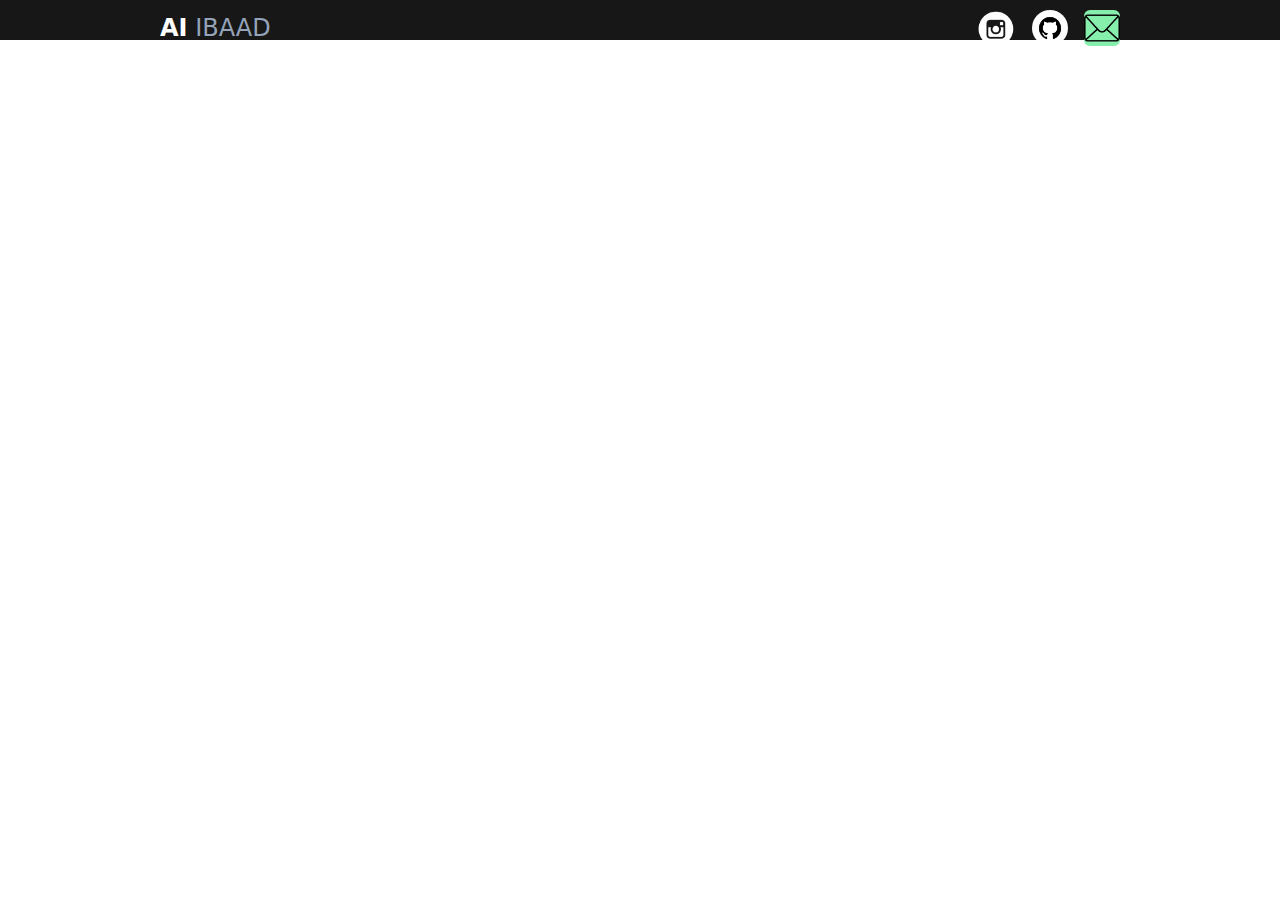
<file: index1.html>
<!DOCTYPE html>
<html lang="en" class="scroll-smooth">
<head>
    <meta charset="UTF-8">
    <meta name="viewport" content="width=device-width, initial-scale=1.0">
    <title>Portofolio Ibad</title>
    <link rel="stylesheet" href="style.css">
</head>
<body class="bg-zinc-800 text-slate-400">
    <header class="z-10 sticky top-0 bg-zinc-800 pt-2 pb-2"> <!--Header-->
        <div>
            <nav class="w-9/12 flex items-center flex-row mx-auto">
                <div class="basis-1/2 uppercase"> <!--Logo-->
                    <a href="index.html" class="text-2xl ">
                        <span class="font-extrabold text-white">Ai</span>
                        <span class="font-extralight text-gray-300 hover:text-green-600">Ibaad</span>
                    </a>
                </div>
                <div class="basis-1/2 flex items-center justify-end gap-4">
                    <a href="https://www.instagram.com/ai.ibaad/"><img src="img/intagram.jpg" alt="Instagram" class="h-10 w-10"></a>
                    <a href=""><img src="img/github.png" alt="Github" class="h-9 w-9 bg-white rounded-full"></a>
                    <a href=""><img src="img/mail.png" alt="Mail" class="h-9 w-9 bg-green-300 rounded-md object-scale-down h-6 "></a>
                </div>
            </nav>
        </div> 
    </header>
    
    <main class="bg-white">
        <!-- <div class="mx-auto flex h-screen items-center w-9/12 bg-zinc-800">
            <div class="rounded-lg shadow-lg overflow-hidden ">
                <img class="object-cover h-1/3 " src="img/pj1.jpg" alt="pj1">
                <div class="bg-white py-2 px-4">
                    <h4 class="text-sm font-medium text-gray-800">Company profile</h4>
                    <h5 class="text-sm font-mono">Tailwind CSS</h5>
                </div>
            </div>
        </div> -->
    </main>



        <footer class="bg-neutral-900 text-neutral-500 text-center pt-10 pb-10 font-mono -mt-20"> <!--footer-->
            Achmad Irsyadul Ibad © 2023. All Right Reserved
        </footer>
</body>
</html>
</file>
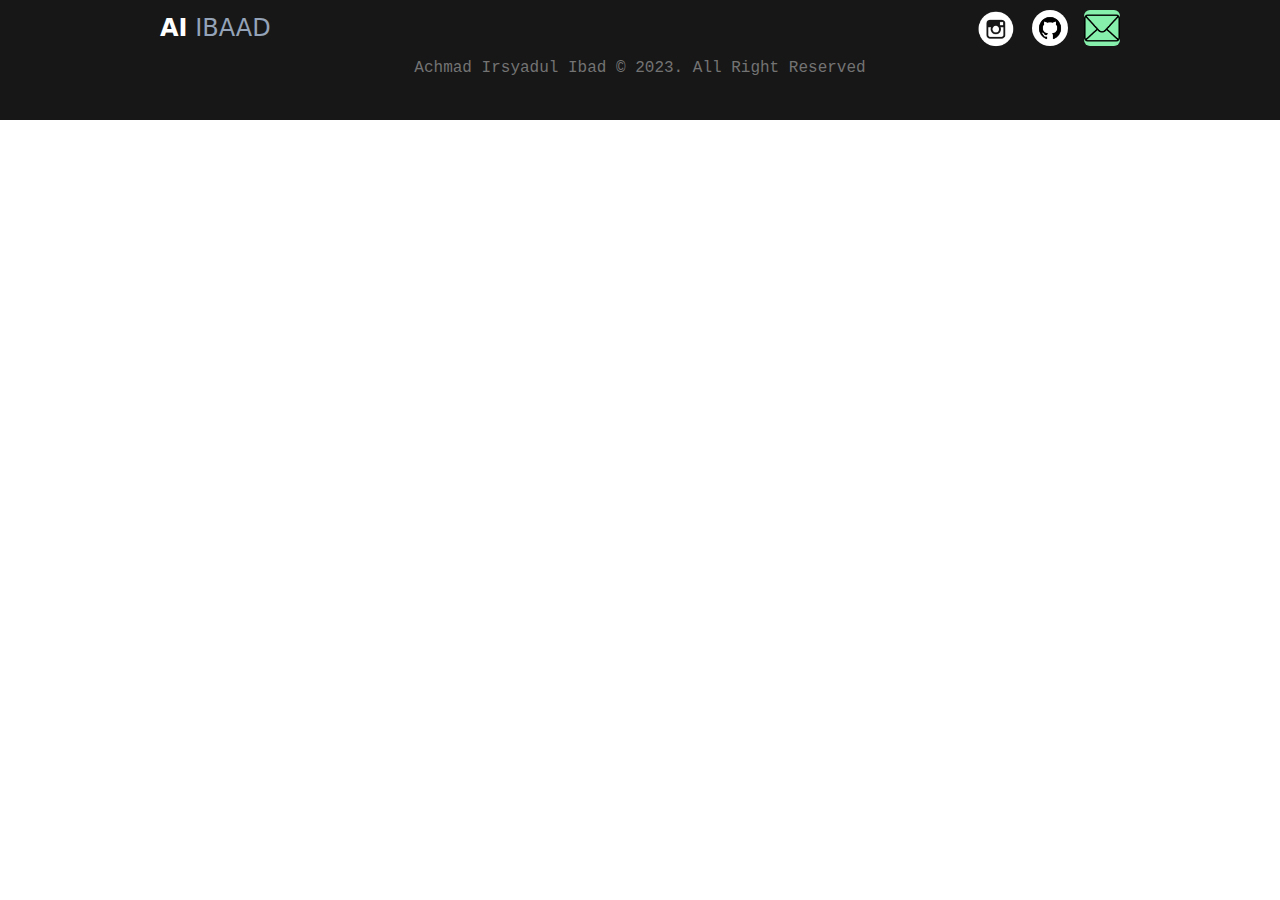
<file: index2.html>
<!DOCTYPE html>
<html lang="en" class="scroll-smooth">
<head>
    <meta charset="UTF-8">
    <meta name="viewport" content="width=device-width, initial-scale=1.0">
    <title>Portofolio Ibad</title>
    <link rel="stylesheet" href="style.css">
</head>
<body>
    <body class="bg-zinc-800 text-slate-400">
        <header class="z-10 sticky top-0 bg-zinc-800 pt-2 pb-2"> <!--Header-->
            <div>
                <nav class="w-9/12 flex items-center flex-row mx-auto">
                    <div class="basis-1/2 uppercase"> <!--Logo-->
                        <a href="index.html" class="text-2xl ">
                            <span class="font-extrabold text-white">Ai</span>
                            <span class="font-extralight text-gray-300 hover:text-green-600">Ibaad</span>
                        </a>
                    </div>

                    <div class="basis-1/2 flex items-center justify-end gap-4">
                        <a href="https://www.instagram.com/ai.ibaad/"><img src="img/intagram.jpg" alt="Instagram" class="h-10 w-10"></a>
                        <a href=""><img src="img/github.png" alt="Github" class="h-9 w-9 bg-white rounded-full"></a>
                        <a href=""><img src="img/mail.png" alt="Mail" class="h-9 w-9 bg-green-300 rounded-md object-scale-down h-6 "></a>
                    </div>
                </nav>
            </div> 
        </header>
    



        <footer class="bg-neutral-900 text-neutral-500 text-center pt-20 pb-10 font-mono -mt-20"> <!--footer-->
            Achmad Irsyadul Ibad © 2023. All Right Reserved
        </footer>
</body>
</html>
</file>
<file: style.css>
/*
! tailwindcss v3.3.3 | MIT License | https://tailwindcss.com
*/

/*
1. Prevent padding and border from affecting element width. (https://github.com/mozdevs/cssremedy/issues/4)
2. Allow adding a border to an element by just adding a border-width. (https://github.com/tailwindcss/tailwindcss/pull/116)
*/

*,
::before,
::after {
  box-sizing: border-box;
  /* 1 */
  border-width: 0;
  /* 2 */
  border-style: solid;
  /* 2 */
  border-color: #e5e7eb;
  /* 2 */
}

::before,
::after {
  --tw-content: '';
}

/*
1. Use a consistent sensible line-height in all browsers.
2. Prevent adjustments of font size after orientation changes in iOS.
3. Use a more readable tab size.
4. Use the user's configured `sans` font-family by default.
5. Use the user's configured `sans` font-feature-settings by default.
6. Use the user's configured `sans` font-variation-settings by default.
*/

html {
  line-height: 1.5;
  /* 1 */
  -webkit-text-size-adjust: 100%;
  /* 2 */
  -moz-tab-size: 4;
  /* 3 */
  -o-tab-size: 4;
     tab-size: 4;
  /* 3 */
  font-family: ui-sans-serif, system-ui, -apple-system, BlinkMacSystemFont, "Segoe UI", Roboto, "Helvetica Neue", Arial, "Noto Sans", sans-serif, "Apple Color Emoji", "Segoe UI Emoji", "Segoe UI Symbol", "Noto Color Emoji";
  /* 4 */
  font-feature-settings: normal;
  /* 5 */
  font-variation-settings: normal;
  /* 6 */
}

/*
1. Remove the margin in all browsers.
2. Inherit line-height from `html` so users can set them as a class directly on the `html` element.
*/

body {
  margin: 0;
  /* 1 */
  line-height: inherit;
  /* 2 */
}

/*
1. Add the correct height in Firefox.
2. Correct the inheritance of border color in Firefox. (https://bugzilla.mozilla.org/show_bug.cgi?id=190655)
3. Ensure horizontal rules are visible by default.
*/

hr {
  height: 0;
  /* 1 */
  color: inherit;
  /* 2 */
  border-top-width: 1px;
  /* 3 */
}

/*
Add the correct text decoration in Chrome, Edge, and Safari.
*/

abbr:where([title]) {
  -webkit-text-decoration: underline dotted;
          text-decoration: underline dotted;
}

/*
Remove the default font size and weight for headings.
*/

h1,
h2,
h3,
h4,
h5,
h6 {
  font-size: inherit;
  font-weight: inherit;
}

/*
Reset links to optimize for opt-in styling instead of opt-out.
*/

a {
  color: inherit;
  text-decoration: inherit;
}

/*
Add the correct font weight in Edge and Safari.
*/

b,
strong {
  font-weight: bolder;
}

/*
1. Use the user's configured `mono` font family by default.
2. Correct the odd `em` font sizing in all browsers.
*/

code,
kbd,
samp,
pre {
  font-family: ui-monospace, SFMono-Regular, Menlo, Monaco, Consolas, "Liberation Mono", "Courier New", monospace;
  /* 1 */
  font-size: 1em;
  /* 2 */
}

/*
Add the correct font size in all browsers.
*/

small {
  font-size: 80%;
}

/*
Prevent `sub` and `sup` elements from affecting the line height in all browsers.
*/

sub,
sup {
  font-size: 75%;
  line-height: 0;
  position: relative;
  vertical-align: baseline;
}

sub {
  bottom: -0.25em;
}

sup {
  top: -0.5em;
}

/*
1. Remove text indentation from table contents in Chrome and Safari. (https://bugs.chromium.org/p/chromium/issues/detail?id=999088, https://bugs.webkit.org/show_bug.cgi?id=201297)
2. Correct table border color inheritance in all Chrome and Safari. (https://bugs.chromium.org/p/chromium/issues/detail?id=935729, https://bugs.webkit.org/show_bug.cgi?id=195016)
3. Remove gaps between table borders by default.
*/

table {
  text-indent: 0;
  /* 1 */
  border-color: inherit;
  /* 2 */
  border-collapse: collapse;
  /* 3 */
}

/*
1. Change the font styles in all browsers.
2. Remove the margin in Firefox and Safari.
3. Remove default padding in all browsers.
*/

button,
input,
optgroup,
select,
textarea {
  font-family: inherit;
  /* 1 */
  font-feature-settings: inherit;
  /* 1 */
  font-variation-settings: inherit;
  /* 1 */
  font-size: 100%;
  /* 1 */
  font-weight: inherit;
  /* 1 */
  line-height: inherit;
  /* 1 */
  color: inherit;
  /* 1 */
  margin: 0;
  /* 2 */
  padding: 0;
  /* 3 */
}

/*
Remove the inheritance of text transform in Edge and Firefox.
*/

button,
select {
  text-transform: none;
}

/*
1. Correct the inability to style clickable types in iOS and Safari.
2. Remove default button styles.
*/

button,
[type='button'],
[type='reset'],
[type='submit'] {
  -webkit-appearance: button;
  /* 1 */
  background-color: transparent;
  /* 2 */
  background-image: none;
  /* 2 */
}

/*
Use the modern Firefox focus style for all focusable elements.
*/

:-moz-focusring {
  outline: auto;
}

/*
Remove the additional `:invalid` styles in Firefox. (https://github.com/mozilla/gecko-dev/blob/2f9eacd9d3d995c937b4251a5557d95d494c9be1/layout/style/res/forms.css#L728-L737)
*/

:-moz-ui-invalid {
  box-shadow: none;
}

/*
Add the correct vertical alignment in Chrome and Firefox.
*/

progress {
  vertical-align: baseline;
}

/*
Correct the cursor style of increment and decrement buttons in Safari.
*/

::-webkit-inner-spin-button,
::-webkit-outer-spin-button {
  height: auto;
}

/*
1. Correct the odd appearance in Chrome and Safari.
2. Correct the outline style in Safari.
*/

[type='search'] {
  -webkit-appearance: textfield;
  /* 1 */
  outline-offset: -2px;
  /* 2 */
}

/*
Remove the inner padding in Chrome and Safari on macOS.
*/

::-webkit-search-decoration {
  -webkit-appearance: none;
}

/*
1. Correct the inability to style clickable types in iOS and Safari.
2. Change font properties to `inherit` in Safari.
*/

::-webkit-file-upload-button {
  -webkit-appearance: button;
  /* 1 */
  font: inherit;
  /* 2 */
}

/*
Add the correct display in Chrome and Safari.
*/

summary {
  display: list-item;
}

/*
Removes the default spacing and border for appropriate elements.
*/

blockquote,
dl,
dd,
h1,
h2,
h3,
h4,
h5,
h6,
hr,
figure,
p,
pre {
  margin: 0;
}

fieldset {
  margin: 0;
  padding: 0;
}

legend {
  padding: 0;
}

ol,
ul,
menu {
  list-style: none;
  margin: 0;
  padding: 0;
}

/*
Reset default styling for dialogs.
*/

dialog {
  padding: 0;
}

/*
Prevent resizing textareas horizontally by default.
*/

textarea {
  resize: vertical;
}

/*
1. Reset the default placeholder opacity in Firefox. (https://github.com/tailwindlabs/tailwindcss/issues/3300)
2. Set the default placeholder color to the user's configured gray 400 color.
*/

input::-moz-placeholder, textarea::-moz-placeholder {
  opacity: 1;
  /* 1 */
  color: #9ca3af;
  /* 2 */
}

input::placeholder,
textarea::placeholder {
  opacity: 1;
  /* 1 */
  color: #9ca3af;
  /* 2 */
}

/*
Set the default cursor for buttons.
*/

button,
[role="button"] {
  cursor: pointer;
}

/*
Make sure disabled buttons don't get the pointer cursor.
*/

:disabled {
  cursor: default;
}

/*
1. Make replaced elements `display: block` by default. (https://github.com/mozdevs/cssremedy/issues/14)
2. Add `vertical-align: middle` to align replaced elements more sensibly by default. (https://github.com/jensimmons/cssremedy/issues/14#issuecomment-634934210)
   This can trigger a poorly considered lint error in some tools but is included by design.
*/

img,
svg,
video,
canvas,
audio,
iframe,
embed,
object {
  display: block;
  /* 1 */
  vertical-align: middle;
  /* 2 */
}

/*
Constrain images and videos to the parent width and preserve their intrinsic aspect ratio. (https://github.com/mozdevs/cssremedy/issues/14)
*/

img,
video {
  max-width: 100%;
  height: auto;
}

/* Make elements with the HTML hidden attribute stay hidden by default */

[hidden] {
  display: none;
}

*, ::before, ::after {
  --tw-border-spacing-x: 0;
  --tw-border-spacing-y: 0;
  --tw-translate-x: 0;
  --tw-translate-y: 0;
  --tw-rotate: 0;
  --tw-skew-x: 0;
  --tw-skew-y: 0;
  --tw-scale-x: 1;
  --tw-scale-y: 1;
  --tw-pan-x:  ;
  --tw-pan-y:  ;
  --tw-pinch-zoom:  ;
  --tw-scroll-snap-strictness: proximity;
  --tw-gradient-from-position:  ;
  --tw-gradient-via-position:  ;
  --tw-gradient-to-position:  ;
  --tw-ordinal:  ;
  --tw-slashed-zero:  ;
  --tw-numeric-figure:  ;
  --tw-numeric-spacing:  ;
  --tw-numeric-fraction:  ;
  --tw-ring-inset:  ;
  --tw-ring-offset-width: 0px;
  --tw-ring-offset-color: #fff;
  --tw-ring-color: rgb(59 130 246 / 0.5);
  --tw-ring-offset-shadow: 0 0 #0000;
  --tw-ring-shadow: 0 0 #0000;
  --tw-shadow: 0 0 #0000;
  --tw-shadow-colored: 0 0 #0000;
  --tw-blur:  ;
  --tw-brightness:  ;
  --tw-contrast:  ;
  --tw-grayscale:  ;
  --tw-hue-rotate:  ;
  --tw-invert:  ;
  --tw-saturate:  ;
  --tw-sepia:  ;
  --tw-drop-shadow:  ;
  --tw-backdrop-blur:  ;
  --tw-backdrop-brightness:  ;
  --tw-backdrop-contrast:  ;
  --tw-backdrop-grayscale:  ;
  --tw-backdrop-hue-rotate:  ;
  --tw-backdrop-invert:  ;
  --tw-backdrop-opacity:  ;
  --tw-backdrop-saturate:  ;
  --tw-backdrop-sepia:  ;
}

::backdrop {
  --tw-border-spacing-x: 0;
  --tw-border-spacing-y: 0;
  --tw-translate-x: 0;
  --tw-translate-y: 0;
  --tw-rotate: 0;
  --tw-skew-x: 0;
  --tw-skew-y: 0;
  --tw-scale-x: 1;
  --tw-scale-y: 1;
  --tw-pan-x:  ;
  --tw-pan-y:  ;
  --tw-pinch-zoom:  ;
  --tw-scroll-snap-strictness: proximity;
  --tw-gradient-from-position:  ;
  --tw-gradient-via-position:  ;
  --tw-gradient-to-position:  ;
  --tw-ordinal:  ;
  --tw-slashed-zero:  ;
  --tw-numeric-figure:  ;
  --tw-numeric-spacing:  ;
  --tw-numeric-fraction:  ;
  --tw-ring-inset:  ;
  --tw-ring-offset-width: 0px;
  --tw-ring-offset-color: #fff;
  --tw-ring-color: rgb(59 130 246 / 0.5);
  --tw-ring-offset-shadow: 0 0 #0000;
  --tw-ring-shadow: 0 0 #0000;
  --tw-shadow: 0 0 #0000;
  --tw-shadow-colored: 0 0 #0000;
  --tw-blur:  ;
  --tw-brightness:  ;
  --tw-contrast:  ;
  --tw-grayscale:  ;
  --tw-hue-rotate:  ;
  --tw-invert:  ;
  --tw-saturate:  ;
  --tw-sepia:  ;
  --tw-drop-shadow:  ;
  --tw-backdrop-blur:  ;
  --tw-backdrop-brightness:  ;
  --tw-backdrop-contrast:  ;
  --tw-backdrop-grayscale:  ;
  --tw-backdrop-hue-rotate:  ;
  --tw-backdrop-invert:  ;
  --tw-backdrop-opacity:  ;
  --tw-backdrop-saturate:  ;
  --tw-backdrop-sepia:  ;
}

.invisible {
  visibility: hidden;
}

.relative {
  position: relative;
}

.sticky {
  position: sticky;
}

.-top-16 {
  top: -4rem;
}

.top-0 {
  top: 0px;
}

.z-10 {
  z-index: 10;
}

.col-span-2 {
  grid-column: span 2 / span 2;
}

.col-span-1 {
  grid-column: span 1 / span 1;
}

.row-span-3 {
  grid-row: span 3 / span 3;
}

.mx-auto {
  margin-left: auto;
  margin-right: auto;
}

.-mt-20 {
  margin-top: -5rem;
}

.mb-4 {
  margin-bottom: 1rem;
}

.mb-8 {
  margin-bottom: 2rem;
}

.ml-28 {
  margin-left: 7rem;
}

.mr-96 {
  margin-right: 24rem;
}

.mt-10 {
  margin-top: 2.5rem;
}

.mt-16 {
  margin-top: 4rem;
}

.mt-2 {
  margin-top: 0.5rem;
}

.mt-20 {
  margin-top: 5rem;
}

.mt-28 {
  margin-top: 7rem;
}

.mt-5 {
  margin-top: 1.25rem;
}

.mt-48 {
  margin-top: 12rem;
}

.mt-52 {
  margin-top: 13rem;
}

.mt-56 {
  margin-top: 14rem;
}

.ml-5 {
  margin-left: 1.25rem;
}

.mt-4 {
  margin-top: 1rem;
}

.mb-36 {
  margin-bottom: 9rem;
}

.mb-2 {
  margin-bottom: 0.5rem;
}

.mb-28 {
  margin-bottom: 7rem;
}

.block {
  display: block;
}

.flex {
  display: flex;
}

.grid {
  display: grid;
}

.h-10 {
  height: 2.5rem;
}

.h-48 {
  height: 12rem;
}

.h-9 {
  height: 2.25rem;
}

.h-max {
  height: -moz-max-content;
  height: max-content;
}

.h-screen {
  height: 100vh;
}

.w-10 {
  width: 2.5rem;
}

.w-3\/4 {
  width: 75%;
}

.w-80 {
  width: 20rem;
}

.w-9 {
  width: 2.25rem;
}

.w-9\/12 {
  width: 75%;
}

.w-full {
  width: 100%;
}

.w-max {
  width: -moz-max-content;
  width: max-content;
}

.w-auto {
  width: auto;
}

.max-w-md {
  max-width: 28rem;
}

.flex-auto {
  flex: 1 1 auto;
}

.basis-1\/2 {
  flex-basis: 50%;
}

.basis-1\/3 {
  flex-basis: 33.333333%;
}

.basis-1\/4 {
  flex-basis: 25%;
}

.basis-2\/3 {
  flex-basis: 66.666667%;
}

.grid-cols-2 {
  grid-template-columns: repeat(2, minmax(0, 1fr));
}

.grid-cols-4 {
  grid-template-columns: repeat(4, minmax(0, 1fr));
}

.grid-cols-3 {
  grid-template-columns: repeat(3, minmax(0, 1fr));
}

.grid-rows-3 {
  grid-template-rows: repeat(3, minmax(0, 1fr));
}

.flex-row {
  flex-direction: row;
}

.flex-col {
  flex-direction: column;
}

.place-items-center {
  place-items: center;
}

.items-start {
  align-items: flex-start;
}

.items-center {
  align-items: center;
}

.justify-end {
  justify-content: flex-end;
}

.justify-center {
  justify-content: center;
}

.justify-evenly {
  justify-content: space-evenly;
}

.justify-items-center {
  justify-items: center;
}

.gap-2 {
  gap: 0.5rem;
}

.gap-20 {
  gap: 5rem;
}

.gap-4 {
  gap: 1rem;
}

.gap-5 {
  gap: 1.25rem;
}

.gap-x-5 {
  -moz-column-gap: 1.25rem;
       column-gap: 1.25rem;
}

.gap-y-2 {
  row-gap: 0.5rem;
}

.gap-y-3 {
  row-gap: 0.75rem;
}

.overflow-hidden {
  overflow: hidden;
}

.scroll-smooth {
  scroll-behavior: smooth;
}

.rounded-2xl {
  border-radius: 1rem;
}

.rounded-full {
  border-radius: 9999px;
}

.rounded-lg {
  border-radius: 0.5rem;
}

.rounded-md {
  border-radius: 0.375rem;
}

.bg-black {
  --tw-bg-opacity: 1;
  background-color: rgb(0 0 0 / var(--tw-bg-opacity));
}

.bg-blue-500 {
  --tw-bg-opacity: 1;
  background-color: rgb(59 130 246 / var(--tw-bg-opacity));
}

.bg-gray-100 {
  --tw-bg-opacity: 1;
  background-color: rgb(243 244 246 / var(--tw-bg-opacity));
}

.bg-gray-200 {
  --tw-bg-opacity: 1;
  background-color: rgb(229 231 235 / var(--tw-bg-opacity));
}

.bg-green-300 {
  --tw-bg-opacity: 1;
  background-color: rgb(134 239 172 / var(--tw-bg-opacity));
}

.bg-green-400 {
  --tw-bg-opacity: 1;
  background-color: rgb(74 222 128 / var(--tw-bg-opacity));
}

.bg-green-500 {
  --tw-bg-opacity: 1;
  background-color: rgb(34 197 94 / var(--tw-bg-opacity));
}

.bg-neutral-900 {
  --tw-bg-opacity: 1;
  background-color: rgb(23 23 23 / var(--tw-bg-opacity));
}

.bg-orange-500 {
  --tw-bg-opacity: 1;
  background-color: rgb(249 115 22 / var(--tw-bg-opacity));
}

.bg-pink-500 {
  --tw-bg-opacity: 1;
  background-color: rgb(236 72 153 / var(--tw-bg-opacity));
}

.bg-purple-500 {
  --tw-bg-opacity: 1;
  background-color: rgb(168 85 247 / var(--tw-bg-opacity));
}

.bg-red-500 {
  --tw-bg-opacity: 1;
  background-color: rgb(239 68 68 / var(--tw-bg-opacity));
}

.bg-white {
  --tw-bg-opacity: 1;
  background-color: rgb(255 255 255 / var(--tw-bg-opacity));
}

.bg-yellow-500 {
  --tw-bg-opacity: 1;
  background-color: rgb(234 179 8 / var(--tw-bg-opacity));
}

.bg-zinc-900 {
  --tw-bg-opacity: 1;
  background-color: rgb(24 24 27 / var(--tw-bg-opacity));
}

.bg-green-50 {
  --tw-bg-opacity: 1;
  background-color: rgb(240 253 244 / var(--tw-bg-opacity));
}

.bg-slate-50 {
  --tw-bg-opacity: 1;
  background-color: rgb(248 250 252 / var(--tw-bg-opacity));
}

.bg-zinc-100 {
  --tw-bg-opacity: 1;
  background-color: rgb(244 244 245 / var(--tw-bg-opacity));
}

.bg-neutral-500 {
  --tw-bg-opacity: 1;
  background-color: rgb(115 115 115 / var(--tw-bg-opacity));
}

.bg-neutral-800 {
  --tw-bg-opacity: 1;
  background-color: rgb(38 38 38 / var(--tw-bg-opacity));
}

.bg-gray-50 {
  --tw-bg-opacity: 1;
  background-color: rgb(249 250 251 / var(--tw-bg-opacity));
}

.object-cover {
  -o-object-fit: cover;
     object-fit: cover;
}

.object-scale-down {
  -o-object-fit: scale-down;
     object-fit: scale-down;
}

.p-5 {
  padding: 1.25rem;
}

.px-10 {
  padding-left: 2.5rem;
  padding-right: 2.5rem;
}

.px-4 {
  padding-left: 1rem;
  padding-right: 1rem;
}

.px-40 {
  padding-left: 10rem;
  padding-right: 10rem;
}

.py-10 {
  padding-top: 2.5rem;
  padding-bottom: 2.5rem;
}

.py-2 {
  padding-top: 0.5rem;
  padding-bottom: 0.5rem;
}

.py-40 {
  padding-top: 10rem;
  padding-bottom: 10rem;
}

.py-3 {
  padding-top: 0.75rem;
  padding-bottom: 0.75rem;
}

.py-32 {
  padding-top: 8rem;
  padding-bottom: 8rem;
}

.pb-1 {
  padding-bottom: 0.25rem;
}

.pb-10 {
  padding-bottom: 2.5rem;
}

.pb-2 {
  padding-bottom: 0.5rem;
}

.pb-36 {
  padding-bottom: 9rem;
}

.pb-5 {
  padding-bottom: 1.25rem;
}

.pl-16 {
  padding-left: 4rem;
}

.pl-28 {
  padding-left: 7rem;
}

.pr-32 {
  padding-right: 8rem;
}

.pt-1 {
  padding-top: 0.25rem;
}

.pt-2 {
  padding-top: 0.5rem;
}

.pt-20 {
  padding-top: 5rem;
}

.pt-24 {
  padding-top: 6rem;
}

.pt-28 {
  padding-top: 7rem;
}

.pt-5 {
  padding-top: 1.25rem;
}

.text-center {
  text-align: center;
}

.text-right {
  text-align: right;
}

.font-mono {
  font-family: ui-monospace, SFMono-Regular, Menlo, Monaco, Consolas, "Liberation Mono", "Courier New", monospace;
}

.text-2xl {
  font-size: 1.5rem;
  line-height: 2rem;
}

.text-4xl {
  font-size: 2.25rem;
  line-height: 2.5rem;
}

.text-sm {
  font-size: 0.875rem;
  line-height: 1.25rem;
}

.text-xl {
  font-size: 1.25rem;
  line-height: 1.75rem;
}

.font-bold {
  font-weight: 700;
}

.font-extrabold {
  font-weight: 800;
}

.font-medium {
  font-weight: 500;
}

.font-semibold {
  font-weight: 600;
}

.uppercase {
  text-transform: uppercase;
}

.text-black {
  --tw-text-opacity: 1;
  color: rgb(0 0 0 / var(--tw-text-opacity));
}

.text-gray-500 {
  --tw-text-opacity: 1;
  color: rgb(107 114 128 / var(--tw-text-opacity));
}

.text-gray-600 {
  --tw-text-opacity: 1;
  color: rgb(75 85 99 / var(--tw-text-opacity));
}

.text-gray-800 {
  --tw-text-opacity: 1;
  color: rgb(31 41 55 / var(--tw-text-opacity));
}

.text-green-300 {
  --tw-text-opacity: 1;
  color: rgb(134 239 172 / var(--tw-text-opacity));
}

.text-green-400 {
  --tw-text-opacity: 1;
  color: rgb(74 222 128 / var(--tw-text-opacity));
}

.text-neutral-500 {
  --tw-text-opacity: 1;
  color: rgb(115 115 115 / var(--tw-text-opacity));
}

.text-neutral-800 {
  --tw-text-opacity: 1;
  color: rgb(38 38 38 / var(--tw-text-opacity));
}

.text-pink-600 {
  --tw-text-opacity: 1;
  color: rgb(219 39 119 / var(--tw-text-opacity));
}

.text-slate-400 {
  --tw-text-opacity: 1;
  color: rgb(148 163 184 / var(--tw-text-opacity));
}

.text-white {
  --tw-text-opacity: 1;
  color: rgb(255 255 255 / var(--tw-text-opacity));
}

.text-green-500 {
  --tw-text-opacity: 1;
  color: rgb(34 197 94 / var(--tw-text-opacity));
}

.text-neutral-300 {
  --tw-text-opacity: 1;
  color: rgb(212 212 212 / var(--tw-text-opacity));
}

.text-zinc-100 {
  --tw-text-opacity: 1;
  color: rgb(244 244 245 / var(--tw-text-opacity));
}

.opacity-80 {
  opacity: 0.8;
}

.opacity-25 {
  opacity: 0.25;
}

.opacity-5 {
  opacity: 0.05;
}

.opacity-95 {
  opacity: 0.95;
}

.shadow-lg {
  --tw-shadow: 0 10px 15px -3px rgb(0 0 0 / 0.1), 0 4px 6px -4px rgb(0 0 0 / 0.1);
  --tw-shadow-colored: 0 10px 15px -3px var(--tw-shadow-color), 0 4px 6px -4px var(--tw-shadow-color);
  box-shadow: var(--tw-ring-offset-shadow, 0 0 #0000), var(--tw-ring-shadow, 0 0 #0000), var(--tw-shadow);
}

.shadow-xl {
  --tw-shadow: 0 20px 25px -5px rgb(0 0 0 / 0.1), 0 8px 10px -6px rgb(0 0 0 / 0.1);
  --tw-shadow-colored: 0 20px 25px -5px var(--tw-shadow-color), 0 8px 10px -6px var(--tw-shadow-color);
  box-shadow: var(--tw-ring-offset-shadow, 0 0 #0000), var(--tw-ring-shadow, 0 0 #0000), var(--tw-shadow);
}

.hover\:scale-50:hover {
  --tw-scale-x: .5;
  --tw-scale-y: .5;
  transform: translate(var(--tw-translate-x), var(--tw-translate-y)) rotate(var(--tw-rotate)) skewX(var(--tw-skew-x)) skewY(var(--tw-skew-y)) scaleX(var(--tw-scale-x)) scaleY(var(--tw-scale-y));
}

.hover\:scale-105:hover {
  --tw-scale-x: 1.05;
  --tw-scale-y: 1.05;
  transform: translate(var(--tw-translate-x), var(--tw-translate-y)) rotate(var(--tw-rotate)) skewX(var(--tw-skew-x)) skewY(var(--tw-skew-y)) scaleX(var(--tw-scale-x)) scaleY(var(--tw-scale-y));
}

.hover\:text-green-300:hover {
  --tw-text-opacity: 1;
  color: rgb(134 239 172 / var(--tw-text-opacity));
}

.hover\:text-green-800:hover {
  --tw-text-opacity: 1;
  color: rgb(22 101 52 / var(--tw-text-opacity));
}

.hover\:text-white:hover {
  --tw-text-opacity: 1;
  color: rgb(255 255 255 / var(--tw-text-opacity));
}

.hover\:text-green-500:hover {
  --tw-text-opacity: 1;
  color: rgb(34 197 94 / var(--tw-text-opacity));
}

.hover\:text-green-400:hover {
  --tw-text-opacity: 1;
  color: rgb(74 222 128 / var(--tw-text-opacity));
}

.hover\:text-gray-500:hover {
  --tw-text-opacity: 1;
  color: rgb(107 114 128 / var(--tw-text-opacity));
}

.focus\:ring-green-400:focus {
  --tw-ring-opacity: 1;
  --tw-ring-color: rgb(74 222 128 / var(--tw-ring-opacity));
}

.peer:invalid ~ .peer-invalid\:visible {
  visibility: visible;
}
</file>
